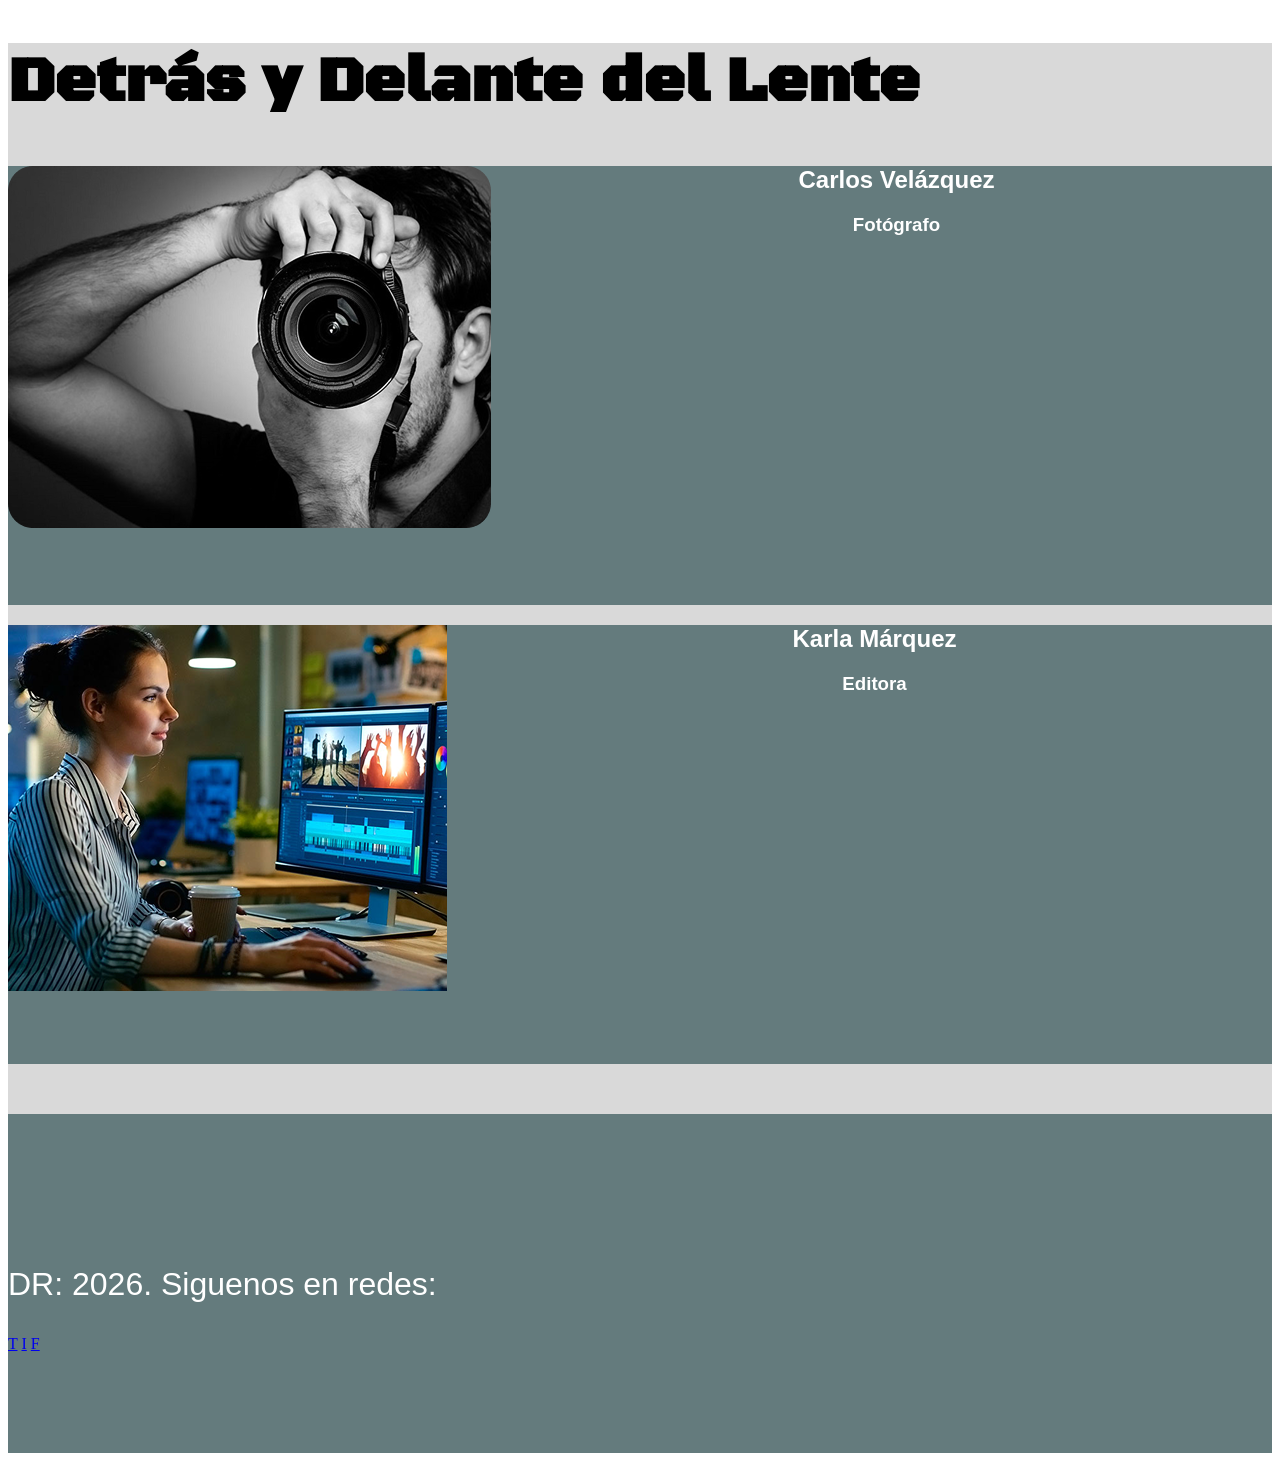
<file: index.html>
<!DOCTYPE html>
<html>
    <head>
        <title>Detrás y delante del lente</title>
        <meta charset="UTF-8"/>
        <link rel="preconnect" href="https://fonts.googleapis.com">
        <link rel="preconnect" href="https://fonts.gstatic.com" crossorigin>
        <link href="https://fonts.googleapis.com/css2?family=Black+Ops+One&display=swap" rel="stylesheet">
        <style>
            header{text-align: center; padding: 100px; 0px;}
            article {clear:both; 
                height: 439px; 
                padding:66px
                margin-top: 186px;
                text-align: center;}
            article img {float:left; margin-right: 30px;}
            footer{background-color: #D9D9D9; color: #FFFFFF; margin-top: 50px; padding-top: 120px; padding-bottom: 100px;}
        </style>
    </head>
    <body>
        <div id="container" style="background-color: #D9D9D9;>
        <header style="background-color: #647B7D; color:#FFFFFF;">
    <h1 style="font-family: 'Black Ops One', system-ui; font-size: 4rem;">Detrás y Delante del Lente</h1>    
        </header>
        <section>
            <article style="background-color:#647B7D; color:#FFFFFF;">
                <img src="imagenes/picFotografoIndex.png">
                <h2 style="font-family: 'Inter', sans-serif;" >Carlos Velázquez</h2>
                <h3 style="font-family: 'Inter', sans-serif;" >Fotógrafo</h3>
                </article>
                <article style="background-color:#647B7D; color:#FFFFFF;">
                <img src="imagenes/picEditoraIndex.png">
                <h2 style="font-family: 'Inter', sans-serif;" >Karla Márquez</h2>
                <h3 style="font-family: 'Inter', sans-serif;" >Editora</h3>
                </article>
        </section>
        <footer style="background-color: #647B7D; color:#FFFFFF;">
            <p style="font-family: 'Inter', sans-serif; font-size: 2rem;" >DR: 2026. Siguenos en redes:</p>
            <a href="https://www.tiktok.com">T</a>
            <a href="https://www.instagram.com">I</a>
            <a href="https://www.facebook.com">F</a>
        </footer>
        </div>
     </body>
</html>
</file>
